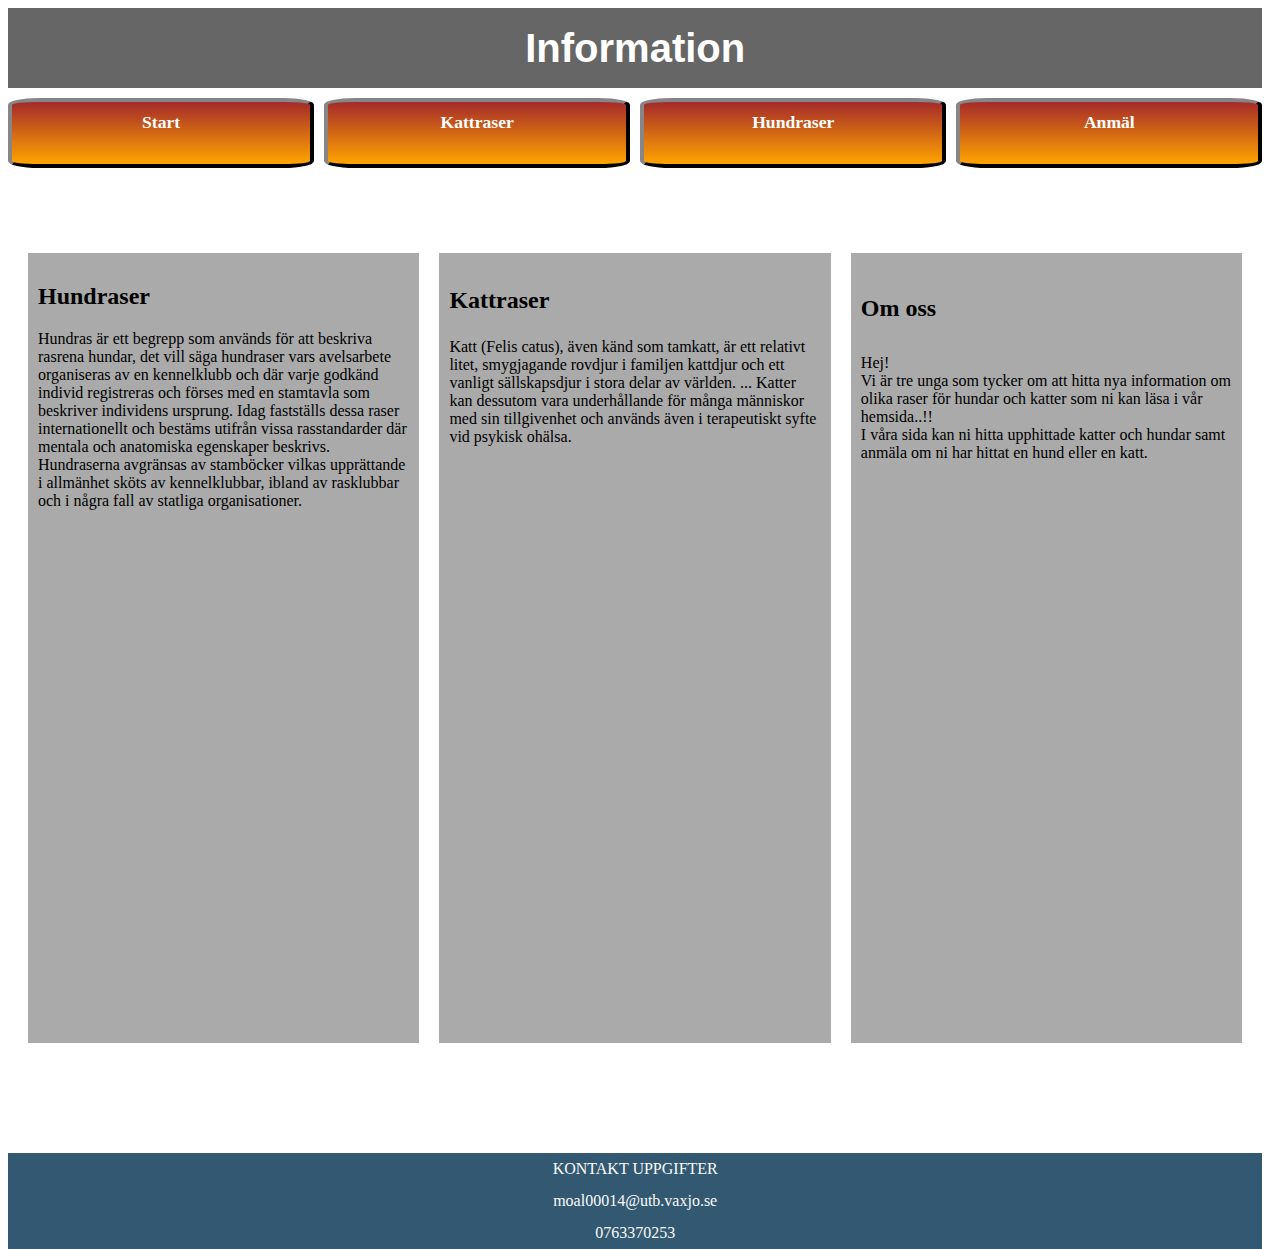
<file: index.html>
<!DOCTYPE html>
<!-- mohamad alsouki start -->
<!-- redigeringar av viggo -->
<html lang="sv">
  <head>
     <meta charset="utf-8">
     <title>Information</title>
		 <link href="style.css" rel="stylesheet">
	</head>
  <body>
    <div id="wrapper">
      <header>
            <h1>Information</h1>
      </header>
      <nav>
        <ul>
          <li><a href="index.html">Start</a></li>
          <li><a href="raser.html?type=cat">Kattraser</a></li>
          <li><a href="raser.html?type=dog">Hundraser</a></li>
          <li><a href="anmäl.html">Anmäl</a></li>
        </ul>
      </nav>
	  </div>
	  
      <main> <!--Huvudinnehåll--> 
        <div> <!-- rad -->
          <div class="row-item">
		 <h2>Hundraser</h2>
		 <p>Hundras är ett begrepp som används för att beskriva rasrena hundar, det vill säga hundraser vars avelsarbete organiseras av en kennelklubb och där varje godkänd individ registreras och förses med en stamtavla som beskriver individens ursprung. Idag fastställs dessa raser internationellt och bestäms utifrån vissa rasstandarder där mentala och anatomiska egenskaper beskrivs.

            Hundraserna avgränsas av stamböcker vilkas upprättande i allmänhet sköts av kennelklubbar, ibland av rasklubbar och i några fall av statliga organisationer.</p> 
		  </div>
        
		  <div class="row-item">
		  <h3>Kattraser</h3>
		  <p>Katt (Felis catus), även känd som tamkatt, är ett relativt litet, smygjagande rovdjur i familjen kattdjur och ett vanligt sällskapsdjur i stora delar av världen. ... Katter kan dessutom vara underhållande för många människor med sin tillgivenhet och används även i terapeutiskt syfte vid psykisk ohälsa.</p> 
		  </div>
          
		  <div class="row-item">
		  <h4>Om oss</h4>
		  <p>Hej!
		  <br>Vi är tre unga som tycker om att hitta nya information om olika raser för hundar och katter som ni kan läsa i vår hemsida..!!
		  <br> I våra sida kan ni hitta upphittade katter och hundar samt anmäla om ni har hittat en hund eller en katt.</p> 
		  
		  </div>
        </div>
      </main>
      <footer>
        KONTAKT UPPGIFTER
        <br>moal00014@utb.vaxjo.se
        <br>0763370253
      </footer>
  </body>
</html>
<!-- mohamad alsouki slut-->
</file>
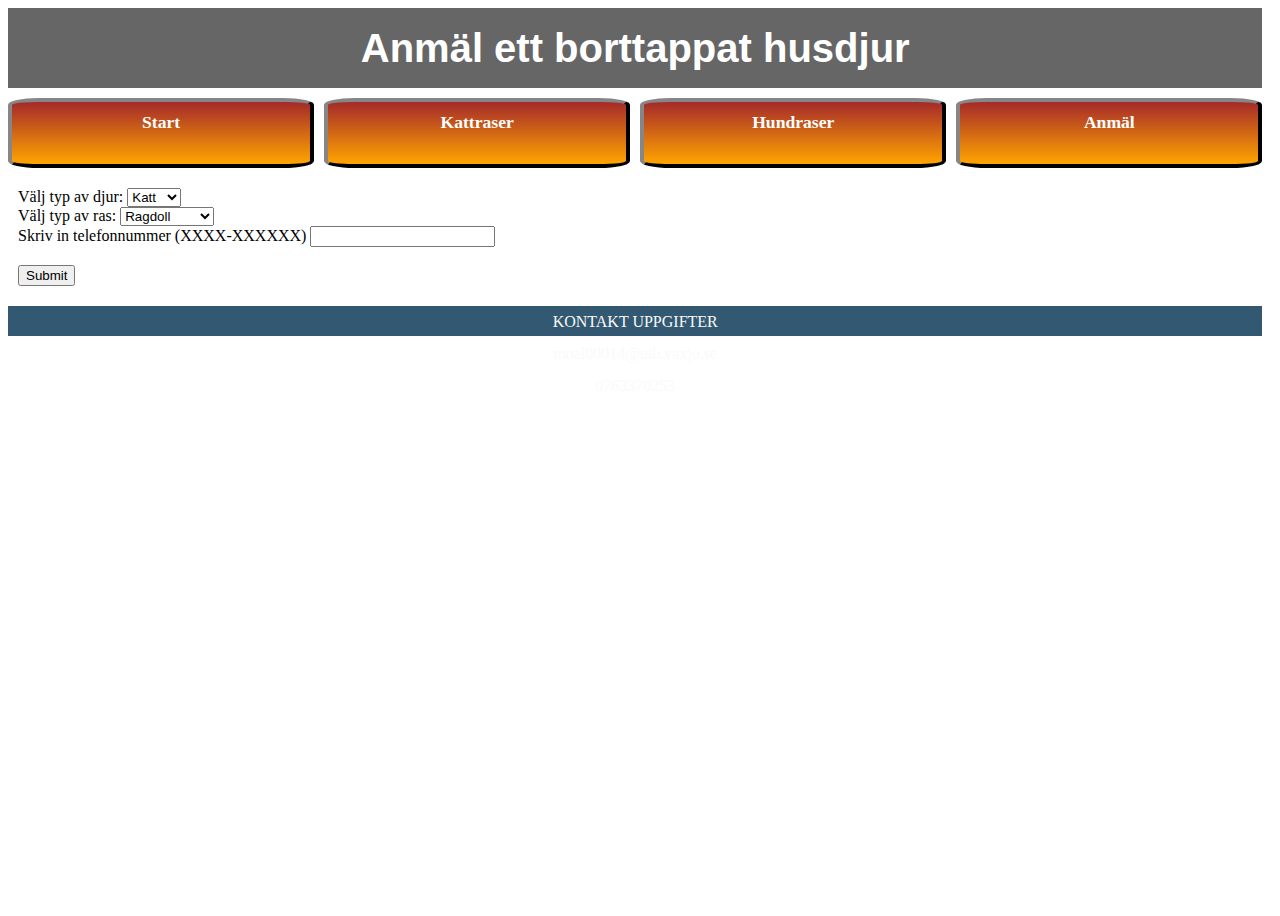
<file: anmäl.html>
<!DOCTYPE html>
<!-- Viggo start -->
<html lang="sv">

<head>
    <meta charset="utf-8">
    <title>Anmäl</title>
    <link href="style.css" rel="stylesheet">
    <script src="anmäl.js"></script>
</head>

<body>
    <div id="wrapper">
        <header>
            <h1>Anmäl ett borttappat husdjur</h1>
        </header>
        <nav>
            <ul>
                <li><a href="index.html">Start</a></li>
                <li><a href="raser.html?type=cat">Kattraser</a></li>
                <li><a href="raser.html?type=dog">Hundraser</a></li>
                <li><a href="anmäl.html">Anmäl</a></li>
            </ul>
        </nav>
        <main>
            <form onsubmit="addMissing()">
                <label for="animal-type">Välj typ av djur:</label>
                <select onchange="updateBreeds()" name="animal-type" id="animal-type">
                    <option value="cat">Katt</option>
                    <option value="dog">Hund</option>
                </select>
                <br>
                <label for="breed-choice">Välj typ av ras:</label>
                <select name="breed-choice" id="breed-choice">
                    <option value="breed-template">NAME</option>
                </select>
                <br>
                <label for="phone">Skriv in telefonnummer (XXXX-XXXXXX)</label>
                <input type="tel" id="phone" name="phone" pattern="[0-9]{4}-[0-9]{6}" required>
                <br><br>
                <input type="submit" value="Submit">
            </form>
        </main>
        <footer>
            KONTAKT UPPGIFTER
            <br>moal00014@utb.vaxjo.se
            <br>0763370253
        </footer>
    </div>
</body>

</html>
<!-- Viggo slut-->
</file>
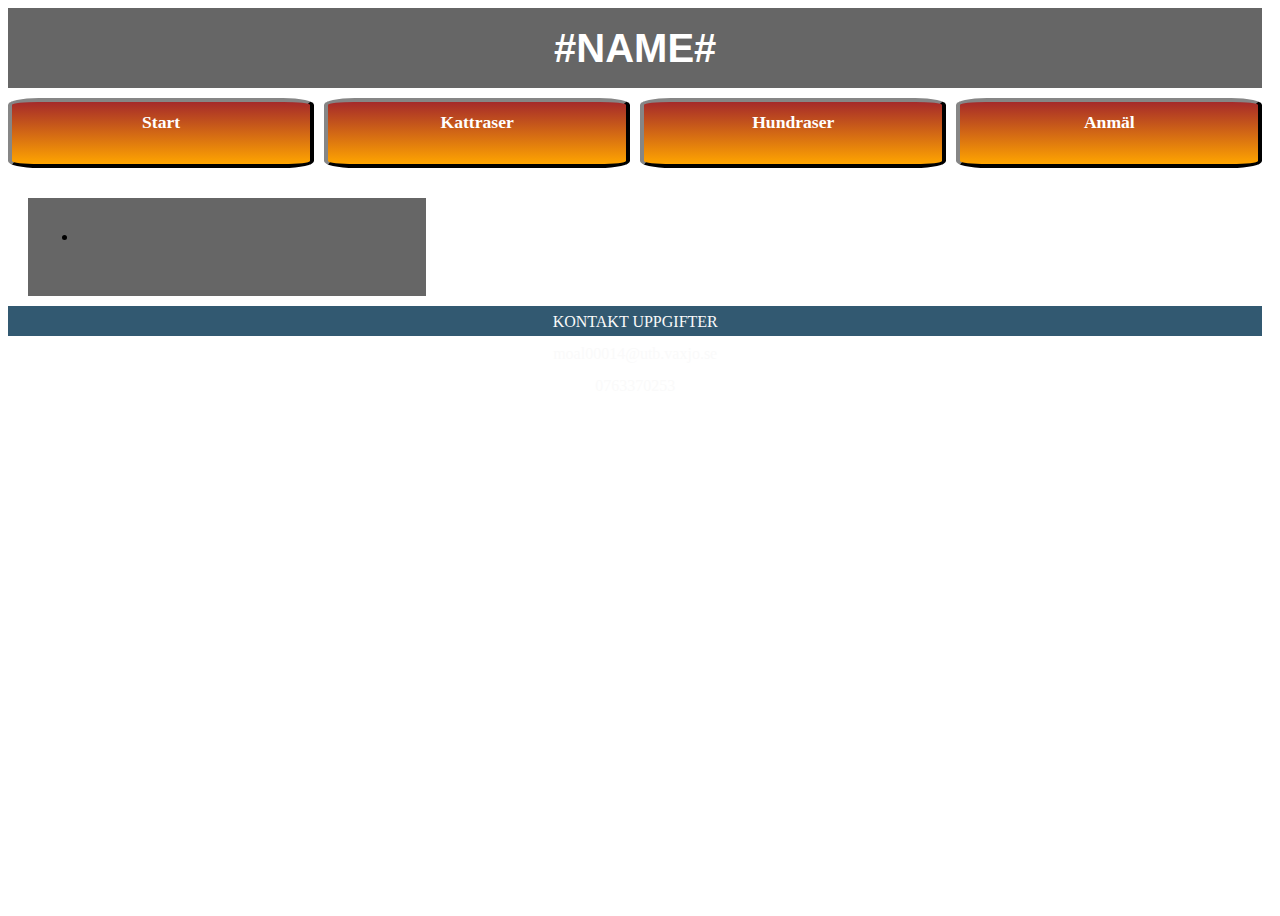
<file: raser.html>
<!DOCTYPE html>
<!-- viggo  start -->
<html lang="sv">

<head>
    <meta charset="utf-8">
    <title>Raser</title>
    <link href="style.css" rel="stylesheet">
    <script src="raser.js"></script>
</head>

<body>
    <div id="wrapper">
        <header>
            <!-- #NAME# fylls in i javascript koden-->
            <h1>#NAME#</h1>
        </header>
        <nav>
            <ul>
                <li><a href="index.html">Start</a></li>
                <li><a href="raser.html?type=cat">Kattraser</a></li>
                <li><a href="raser.html?type=dog">Hundraser</a></li>
                <li><a href="anmäl.html">Anmäl</a></li>
            </ul>
        </nav>
        <main>
            <!-- ! Vissa element har inget innehåll eftersom de fylls in i javascript koden ! -->
            <!-- En grid av raser -->
            <div id="breed-grid">
                <!-- En ras -->
                <div class="breed">
                    <!-- Namn på rasen -->
                    <h2 class="breed-name"></h2>
                    <!-- Information om rasen -->
                    <p class="breed-desc"></p>
                    <!-- En lista av telefonnummer till de som tappat bort sitt husdjur -->
                    <ul class="missings">
                        <!-- Ett telefon nummer -->
                        <li class="missing-item">
                            <p class="missing-number">

                            </p>
                        </li>
                    </ul>
                </div>
            </div>
        </main>
        <footer>
            KONTAKT UPPGIFTER
            <br>moal00014@utb.vaxjo.se
            <br>0763370253
        </footer>
    </div>
</body>

</html>
<!-- viggo slut-->
</file>
<file: style.css>
/* mohamad alsouki start */
/* redigeringar av viggo */
/* redigeringar av Mohamad */
body {
  background: white;
  background: linear-gradient(white);
  background-repeat: no-repeat;
  height: 100vh;
  width: 98vw;
}

#wrapper {
  height: 25%;
  display: grid;
  width: 100%;
  margin: 0 auto;
  grid-gap: 10px;
  grid-template-rows: 80px 70px auto 30px;

  grid-template-areas:
    "header"
    "nav"
    "content"
    "footer";
}
header {
  display: grid;
  grid-area: header;
  background-color: #666;
  color: white;
  text-align: center;
}
nav {
  display: grid;
  grid-area: nav;
  color: #f2f2f2;
  font-size: 1.1em;
  font-family: cursive;
  font-weight: bold;
}
nav ul {
  display: grid;
  grid-template-columns: 1fr 1fr 1fr 1fr;
  grid-gap: 10px;
  padding: 0;
  margin: 0;
  list-style-type: none;
}

nav li {
  display: grid;
  text-align: center;
  border: 4px outset #323232;
  border-radius: 10%;
  background: linear-gradient(brown, orange);
  height: 88%;
  line-height: 2.3;
}
nav a {
  color: white;
  text-decoration: none;
}

header > h1 {
  font-size: 2.5em;
  font-family: Verdana, arial;
  text-align: center;
  margin: 0;
  line-height: 2;
}
footer {
  display: grid;
  grid-area: footer;
  background-color: #325971;
  color: #fafafa;
  text-align: center;
  line-height: 2;
}
main {
  display: grid;
  grid-area: content;
  background-color: white;
  padding: 10px;
  height: 100%;
}

.row-item {
  float: left;
  width: calc(33.33% - 40px);
  padding: 10px;
  margin: 10px;
  background-color: #aaa;
  height: calc(90% - 40px);
}
h3,
h4 {
  font-size: 1.5em;
}
/* mohamad alsouki slut */

/* Viggo start */

#breed-grid {
  display: grid;
  gap: 10px;
  /* Gör alla kolumner lika breda */
  grid-template-columns: repeat(3, 1fr);

  padding: 10px;
}

.breed {
  background-color: #666;
  padding: 10px;
}

.breed-name {
  text-align: center;
}

/* Viggo slut */
</file>
